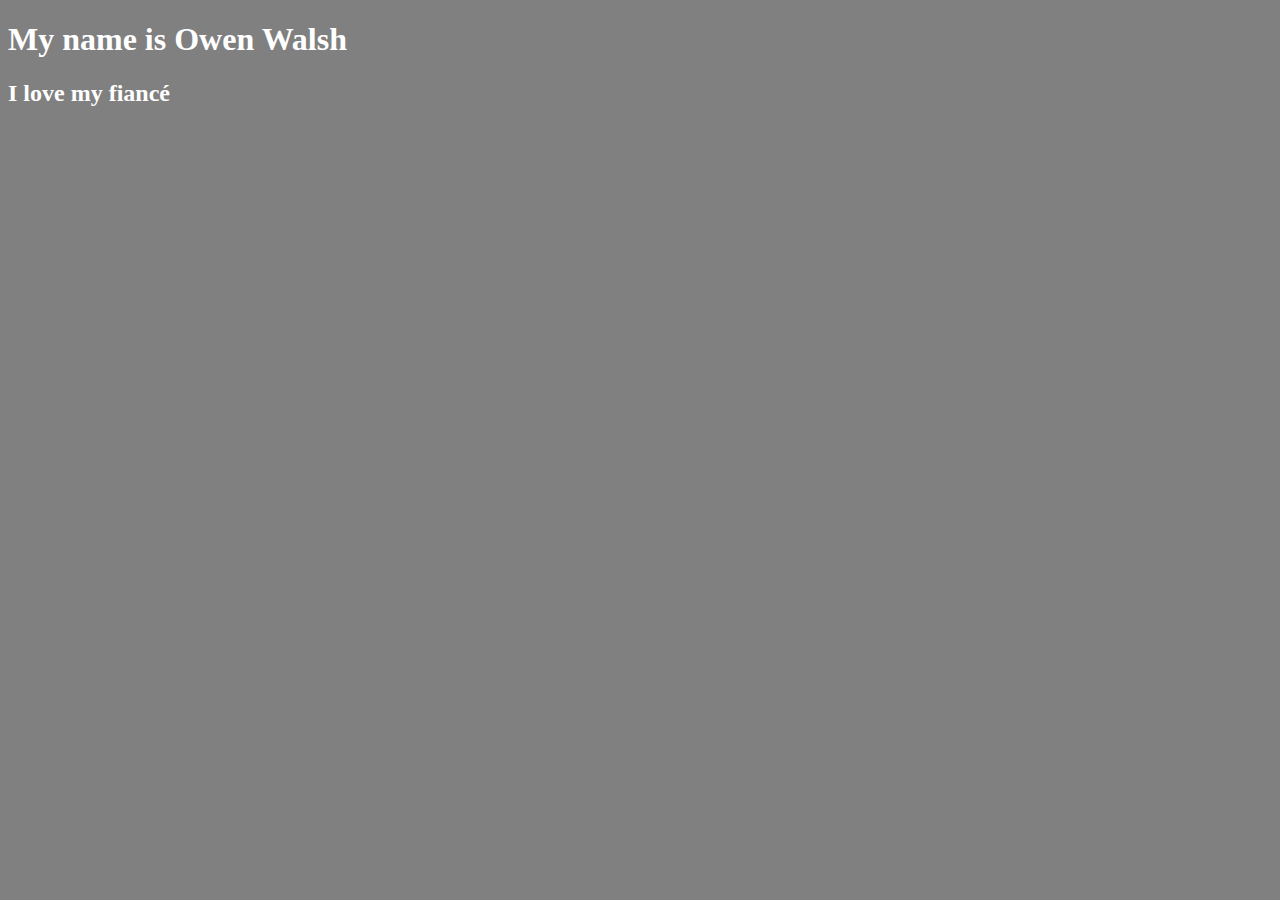
<file: Owen.html>
<!DOCTYPE html>
<html lang="en">
<head>
    <meta charset="UTF-8">
    <meta name="viewport" content="width=device-width, initial-scale=1.0">
    <title>About Owen</title>
    <link rel="stylesheet" href="styles/Owen.css">
</head>
<body>
    <h1>My name is Owen Walsh</h1>
    <h2>I love my fiancé</h2>
</body>
</html>
</file>
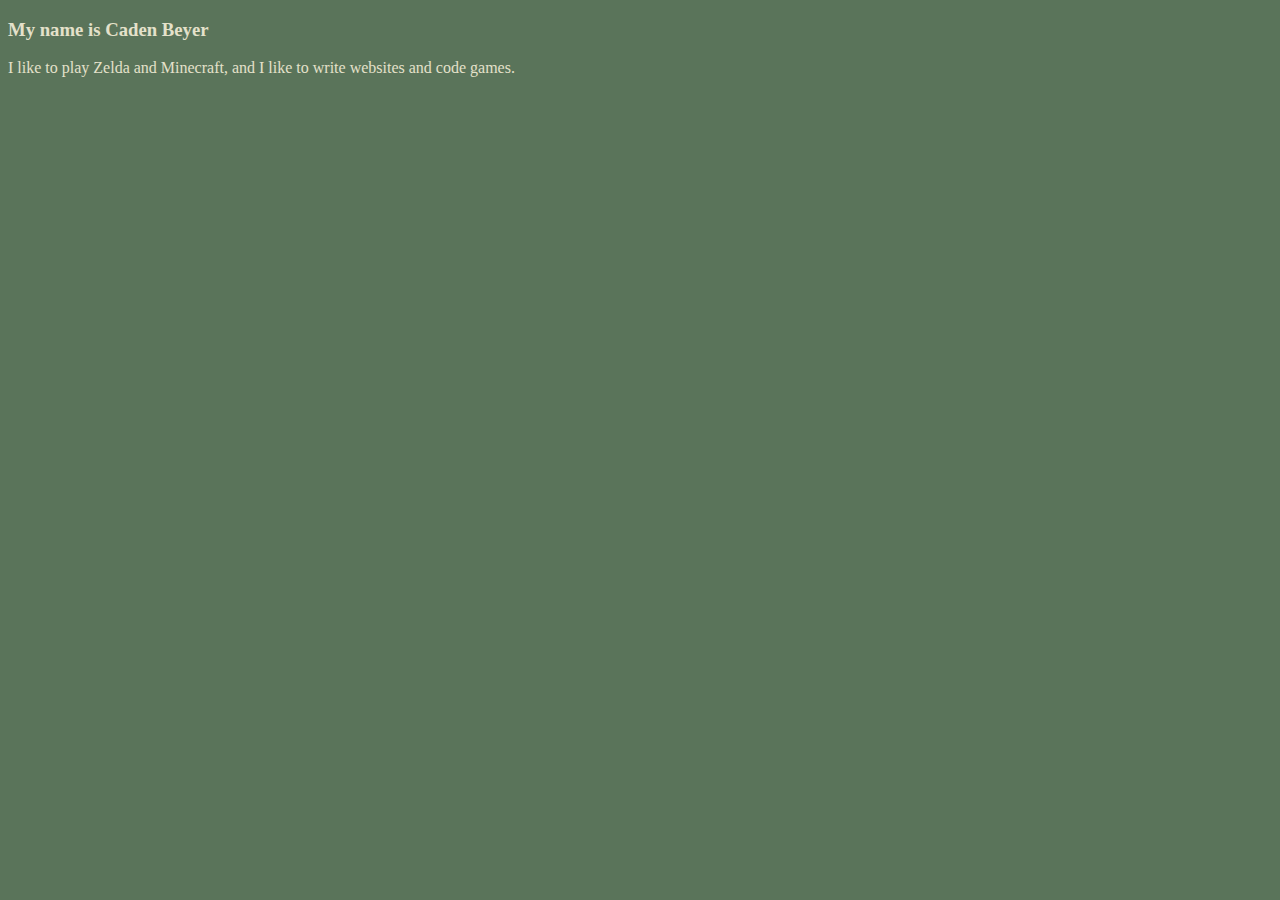
<file: pages/Caden.html>
<!DOCTYPE html>
<html>
    <head>
        <meta charset="UTF-8">
        <title>Caden Beyer</title>
        <link rel="stylesheet" href="/styles/caden.css" >
    </head>
    <body>
        <h3>My name is Caden Beyer</h3>
        <p>I like to play Zelda and Minecraft, and I like to write websites and code games.</p>
    </body>
</html>
</file>
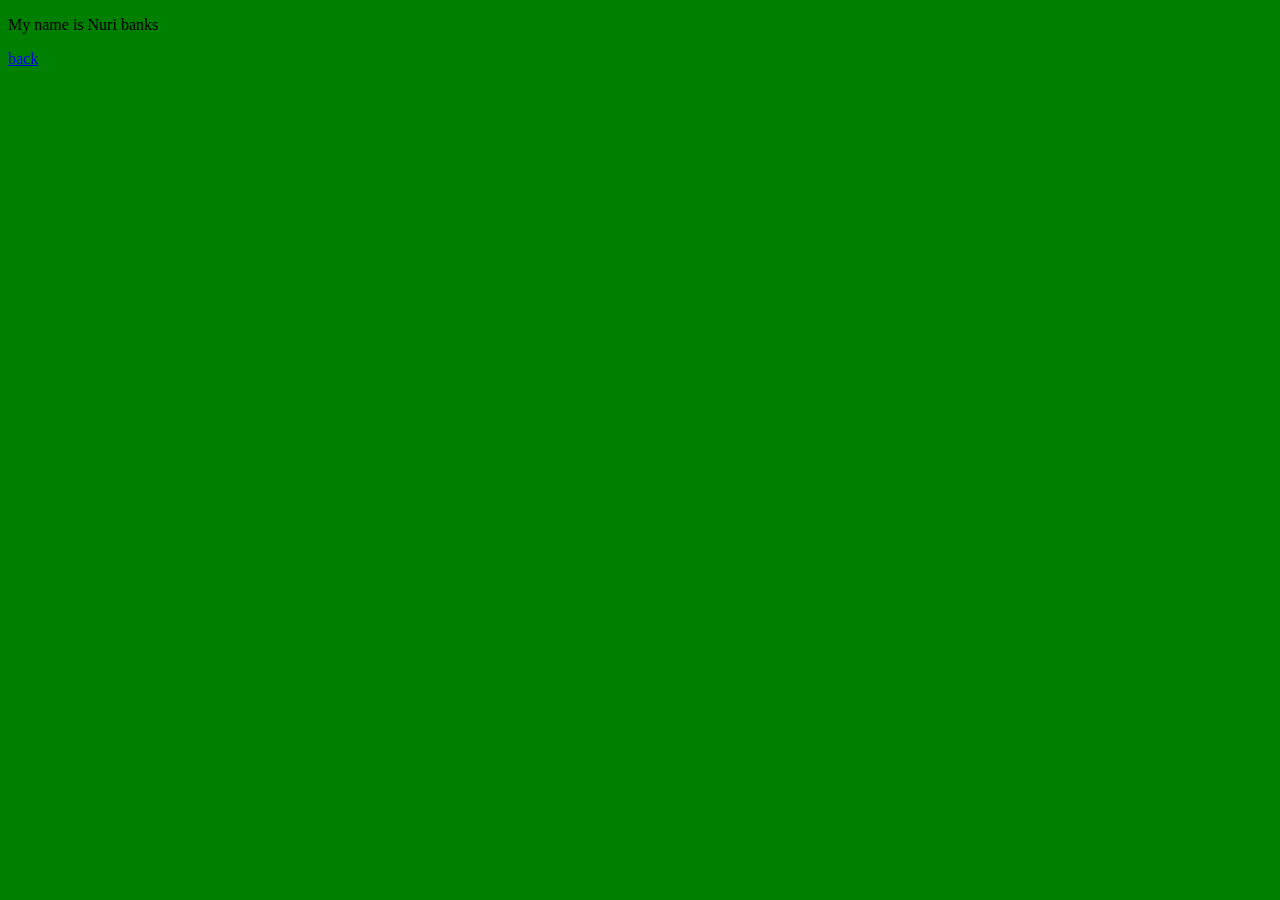
<file: pages/Nuri.html>
<!DOCTYPE html>
<html>

<head>
<meta charset="UTF-8">
    <title>About Nuri</title>
    <link rel="stylesheet" href="/styles/Nuri.css">

</head>


<body>
    <p>My name is Nuri banks</p>
    <a href="/index.html"> back </a>
    

</body>

</html>
</file>
<file: styles/Owen.css>
body{
    background-color: gray;
    color: white;
}
</file>
<file: styles/caden.css>
body {
    background-color: rgb(90, 116, 90);
    color: rgb(228, 225, 202);
}

a{
    text-decoration: none;
    color: inherit;
}
</file>
<file: styles/Nuri.css>
body{
    background-color: green;
}
</file>
